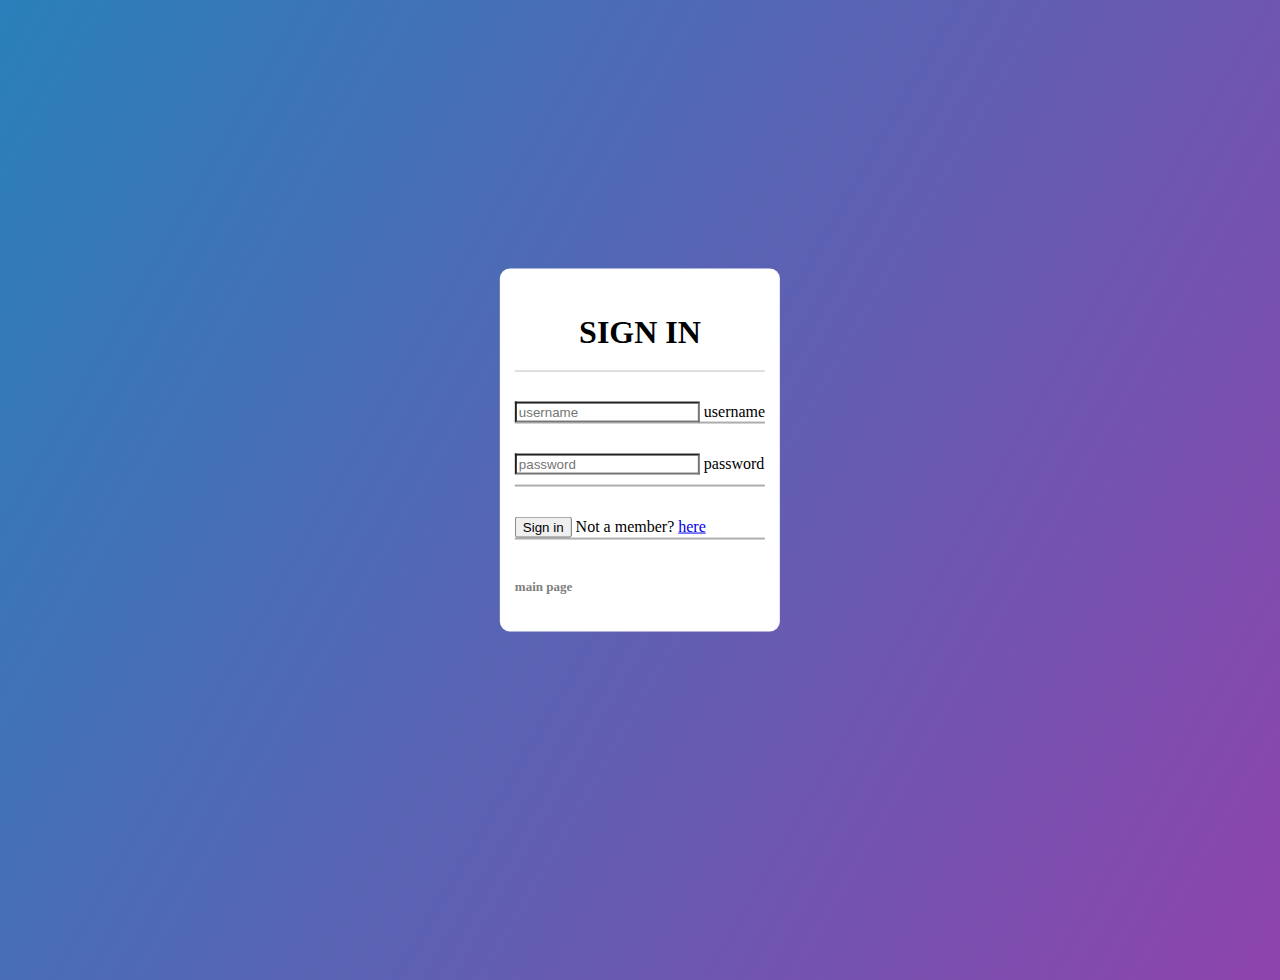
<file: templates/login.html>
<!Doctype html>
<html lang="en">
<head>
    <title>login</title>
    <meta charset="utf-8">
    <meta name="viewport" content="width=device-width, initial-scale=1">
    <meta name="description" content="">

    <link rel="canonical" href="https://getbootstrap.kr/docs/5.2/examples/sign-in/">
    <!-- CSS only -->
    <link
            crossorigin="anonymous"
            href="https://cdn.jsdelivr.net/npm/bootstrap@5.2.2/dist/css/bootstrap.min.css"
            integrity="sha384-Zenh87qX5JnK2Jl0vWa8Ck2rdkQ2Bzep5IDxbcnCeuOxjzrPF/et3URy9Bv1WTRi"
            rel="stylesheet"/>
    <meta name="theme-color" content="#712cf9"/>
    <style>
        html,
        body {
            margin: 0;
            padding: 0;
            background: linear-gradient(120deg, #2980b9, #8e44ad);
            height: 100vh;
            overflow: hidden;
        }

        body {
            display: flex;
            align-items: center;
            padding-top: 40px;
            padding-bottom: 40px;
            background-color: #f5f5f5;
        }

        .form-signin {
            position: absolute;
            top: 50%;
            left: 50%;
            transform: translate(-50%, -50%);
            max-width: 400px;
            background: white;
            border-radius: 10px;
            padding: 15px;
        }

        .form-signin h1 {
            text-align: center;
            padding: 0 0 20px 0;
            border-bottom: 1px solid silver;
        }

        .form-signin form {
            position: relative;
            border-bottom: 2px solid #adadad;
            margin: 30px 0;
        }

        .form-signin .form-floating {
            position: relative;
            border-bottom: 2px solid #adadad;
            margin: 30px 0;
        }

        .form-signin input[type="id"] {
            margin-bottom: -1px;
            border-bottom-right-radius: 0;
            border-bottom-left-radius: 0;
        }

        .form-signin input[type="password"] {
            margin-bottom: 10px;
            border-top-left-radius: 0;
            border-top-right-radius: 0;
        }

        h2 a {
            text-decoration: None;
            color: grey;
            font-size: small;
        }
    </style>

</head>
<body class="text-center">

<main class="form-signin w-100 m-auto">
    <form method="post" id="login_form" name="login_form" action="http://localhost:5000/login">
        <h1 class="h3 mb-3 fw-normal">SIGN IN</h1>
        <div class="form-floating">
            <input type="id" class="form-control" name="username" id="username" placeholder="username">
            <label>username</label>
        </div>
        <div class="form-floating">
            <input type="password" class="form-control" name="password" id="password" placeholder="password">
            <label>password</label>
        </div>
        <button class="w-100 btn btn-lg btn-primary" type="submit" id="login_btn">Sign in</button>
        Not a member? <a href="./signup">here</a>
    </form>
    <h2 class="h3 mb-3 fw-normal"><a href="./">main page</a></h2>

</main>


<script
        crossorigin="anonymous"
        integrity="sha384-OERcA2EqjJCMA+/3y+gxIOqMEjwtxJY7qPCqsdltbNJuaOe923+mo//f6V8Qbsw3"
        src="https://cdn.jsdelivr.net/npm/bootstrap@5.2.2/dist/js/bootstrap.bundle.min.js"
></script>

</body>
</html>
</file>
